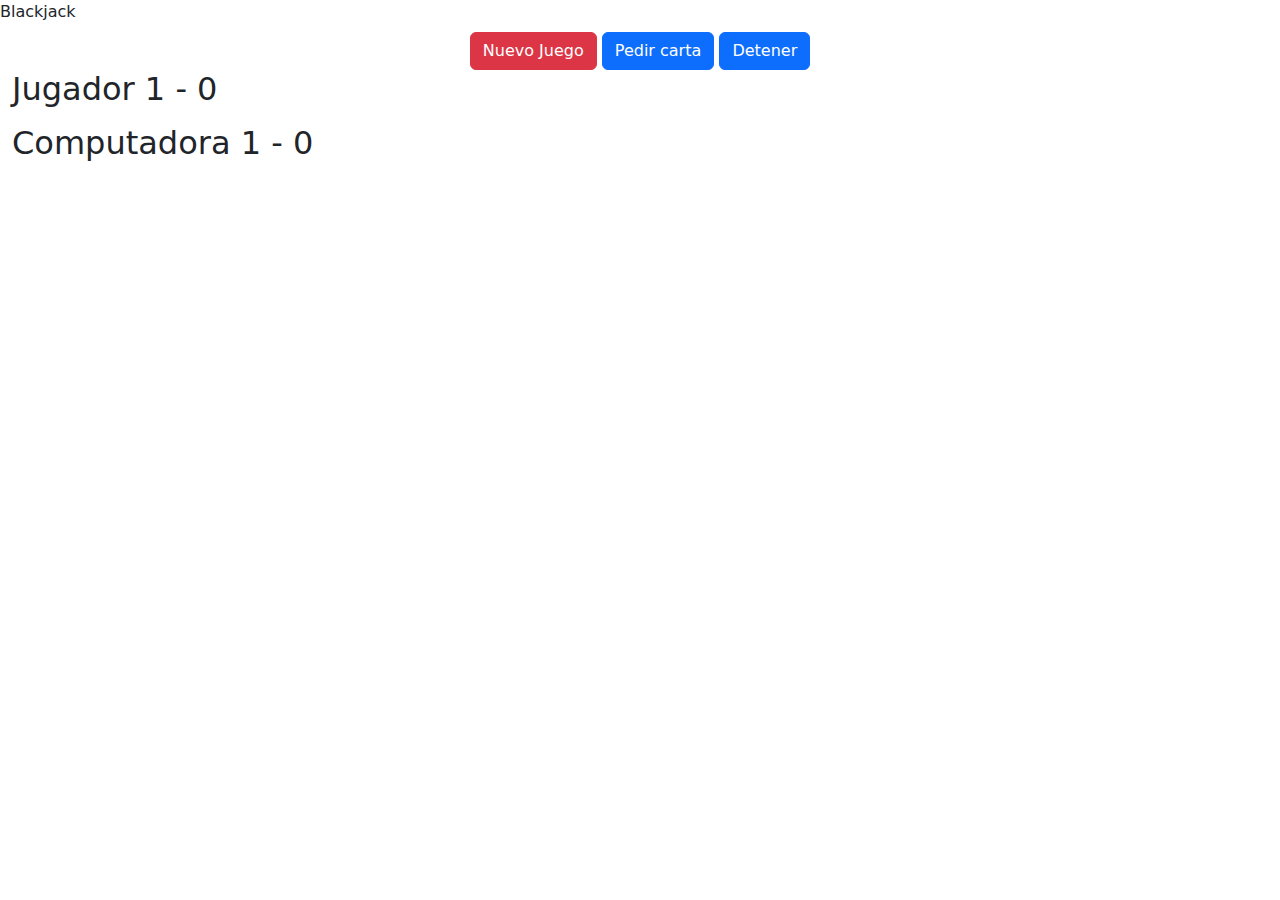
<file: index.html>
<!doctype html>
<html lang="en">
  <head>
    <meta charset="UTF-8" />
    <link rel="icon" type="image/svg+xml" href="/vite.svg" />
    <meta name="viewport" content="width=device-width, initial-scale=1.0" />
    <title>Blackjack - Vite</title>
    <link href="https://cdn.jsdelivr.net/npm/bootstrap@5.3.3/dist/css/bootstrap.min.css" rel="stylesheet" integrity="sha384-QWTKZyjpPEjISv5WaRU9OFeRpok6YctnYmDr5pNlyT2bRjXh0JMhjY6hW+ALEwIH" crossorigin="anonymous">
  </head>
  <body>
    <div id="app"></div>

    <header class="titulo">
      Blackjack
  </header>

  <div class="row mt-2">
      <div id="contenedorBotones" class="col text-center">

          <button id="btn-nuevo" class="btn btn-danger">Nuevo Juego</button>
          <button class="btn btn-primary" id="btn-pedir">Pedir carta</button>
          <button class="btn btn-primary" id="btn-detener">Detener</button>
      </div>
  </div>

  <div class="row container">

      <h2>Jugador 1 - <span>0</span></h2>
     <div id="jugador-cartas" class="divCartas">  <!-- Originalmente no estaba la clase divCartas pero así podemos obtener los contenedores como un array -->
      
          <!-- <img class="carta" src="assets/cartas/10D.png">    
          <img class="carta" src="assets/cartas/10D.png">    
          <img class="carta" src="assets/cartas/10D.png">    
          <img class="carta" src="assets/cartas/10D.png">     -->
      </div>

  </div>
  
  <div class="row container mt-2">

      <h2>Computadora 1 - <span>0</span></h2>
      <div id="computadora-cartas" class="divCartas">
          <!-- <img class="carta" src="assets/cartas/10D.png">     -->
      </div>

  </div>

    <script type="module" src="/main.js"></script>
  </body>
</html>
</file>
